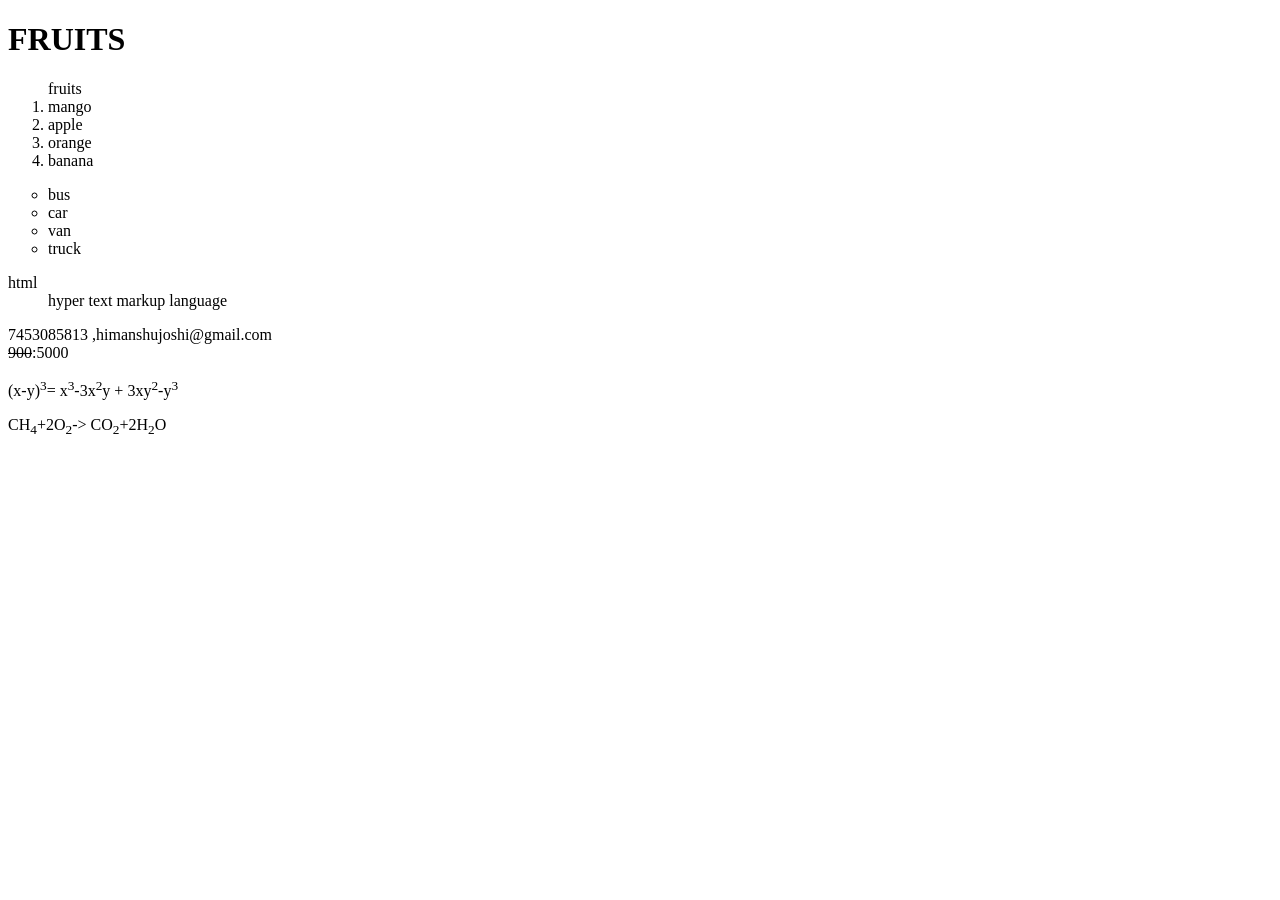
<file: index.html>
<!DOCTYPE html>
<html lang="en">
<head>
    <meta charset="UTF-8">
    <meta name="viewport" content="width=device-width, initial-scale=1.0">
    <title>himanshu</title>
</head>
<body>
    <h1> FRUITS</h1>
   <ol type="1">fruits
    <li>mango</li>
    <li>apple</li>
    <li>orange</li>
    <li>banana</li>
   </ol>

    <ul type="circle">
    <li>bus</li>
    <li>car</li>
    <li>van</li>
    <li>truck</li>
    </ul>
    <dl>
        <dt>html</dt>
        <dd>hyper text markup language</dd>
    </dl>
<footer> 7453085813 ,himanshujoshi@gmail.com</footer>
<strike>900</strike>:5000

<p>(x-y)<sup>3</sup>= x<sup>3</sup>-3x<sup>2</sup>y + 3xy<sup>2</sup>-y<sup>3</sup></p>
<p>CH<sub>4</sub>+2O<sub>2</sub>-> CO<sub>2</sub>+2H<sub>2</sub>O</p>
   
</body>
</html>
</file>
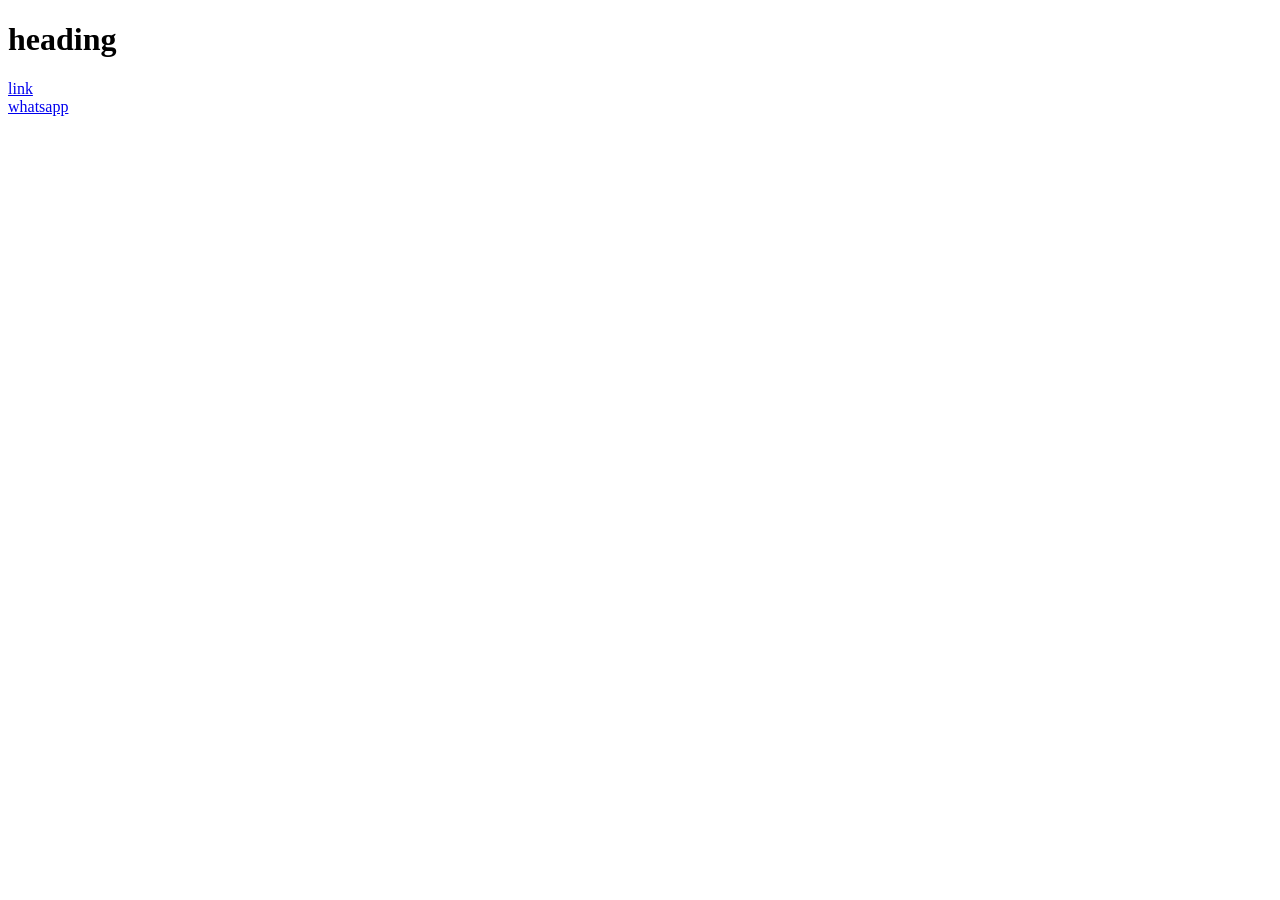
<file: index1.html>
<!DOCTYPE html>
<html lang="en">
<head>
    <meta charset="UTF-8">
    <meta name="viewport" content="width=device-width, initial-scale=1.0">
    <title>Document</title>
</head>
<body>
    <h1>heading</h1>
    <a href ="./index.html">link</a>
   <br> <a href ="https://web.whatsapp.com/">whatsapp</a>
</body>
</html>
</file>
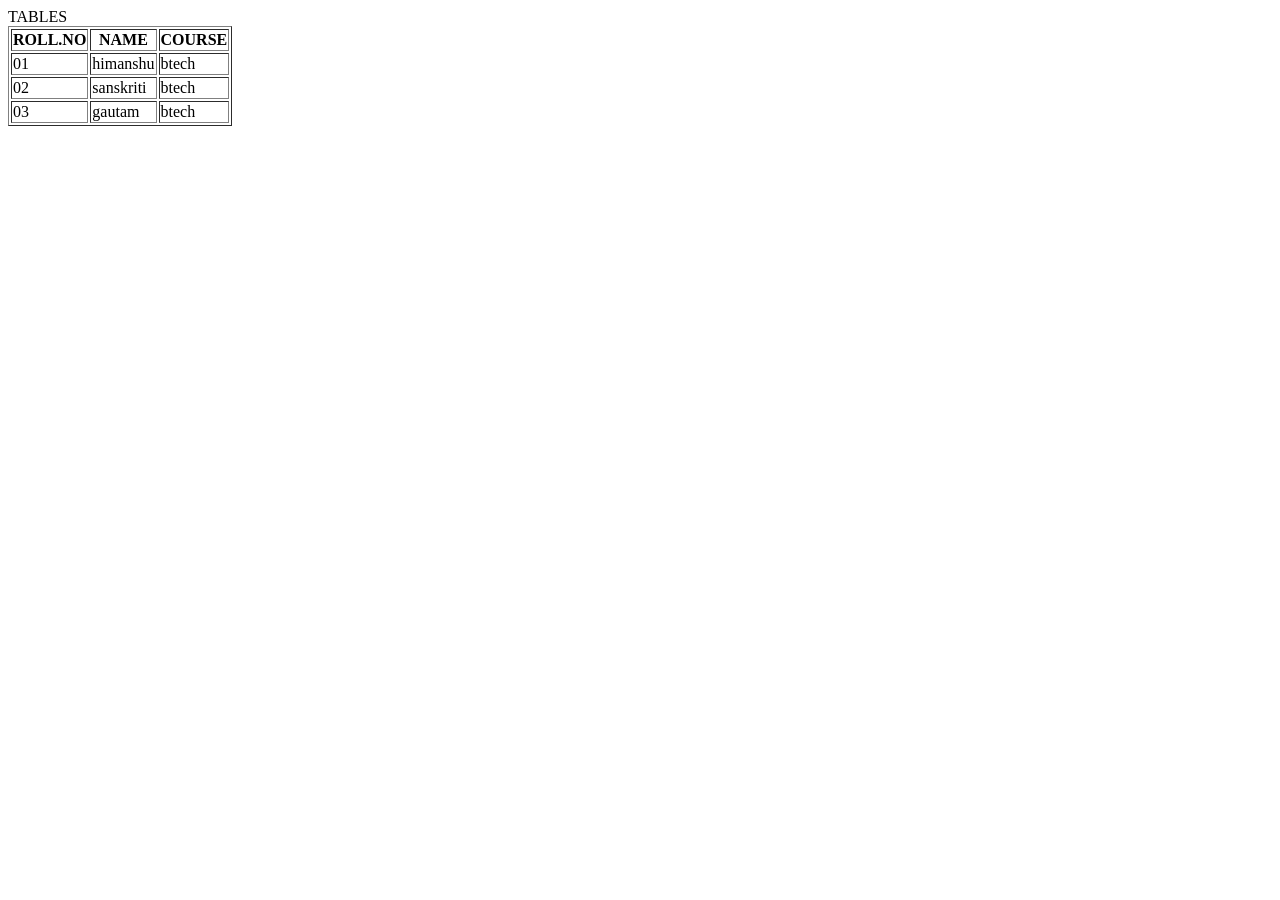
<file: index2.html>
<!DOCTYPE html>
<html lang="en">
<head>
    <meta charset="UTF-8">
    <meta name="viewport" content="width=device-width, initial-scale=1.0">
    <title>Document</title>
</head>
<body>
    <h>TABLES</h>
    <table border="1">
        <tr>
            <th>ROLL.NO</th>
        <th>NAME</th>
        <th>COURSE</th>
        </tr>
        <tr>
        <td>01</td>
        <td>himanshu</td>
        <td>btech</td>
        </tr>
        <tr>
        <td>02</td>
        <td>sanskriti</td>
        <td>btech</td>
        </tr>
        <tr>
        <td>03</td>
        <td>gautam</td>
        <td>btech</td>
        </tr>
        
    </table>
</body>
</html>
</file>
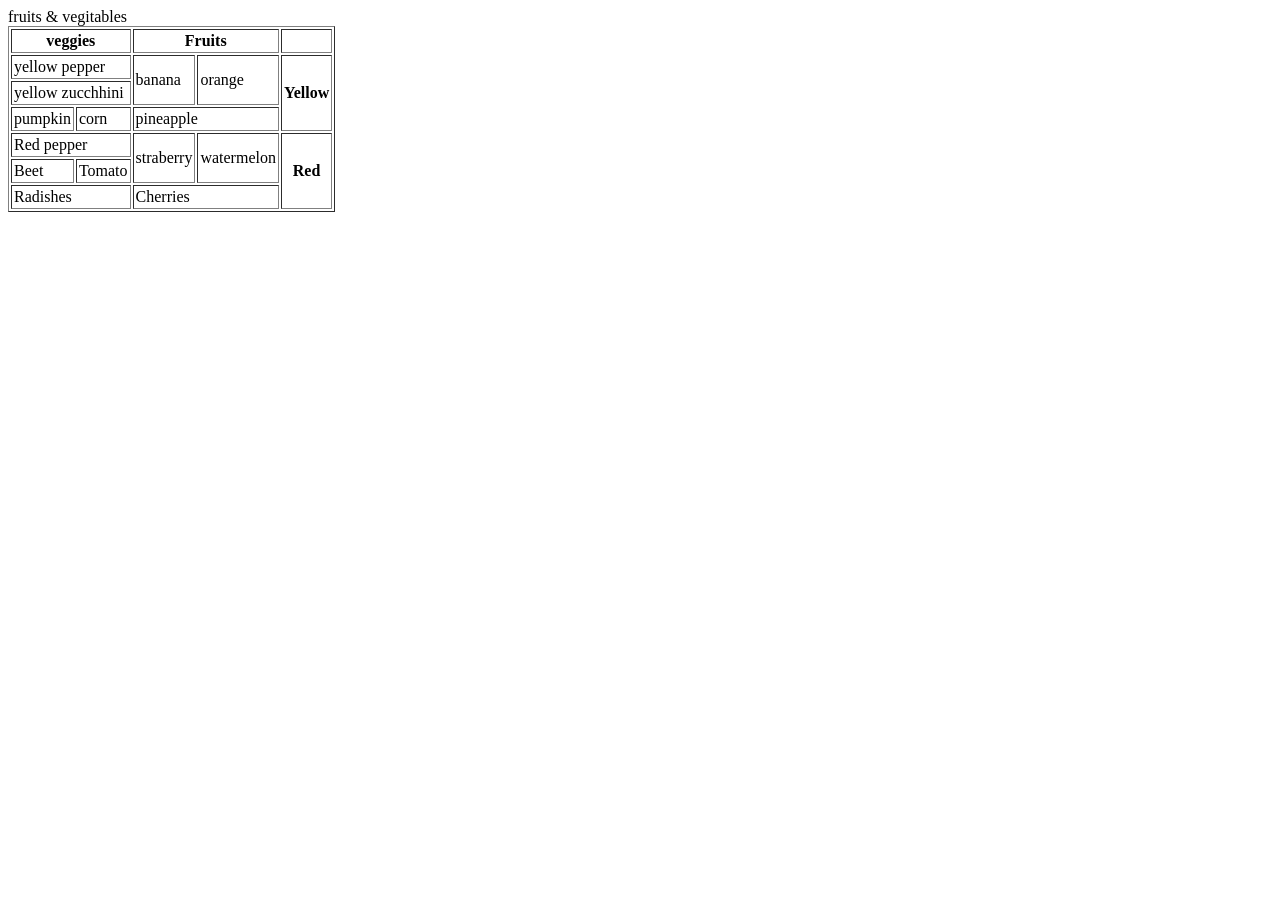
<file: index3.html>
<!DOCTYPE html>
<html lang="en">
<head>
    <meta charset="UTF-8">
    <meta name="viewport" content="width=device-width, initial-scale=1.0">
    <title>Document</title>
</head>
<body>
    <caption>fruits & vegitables</caption>
    
    <table border="1"cellspacing="2"cellpadding="2">
        <tr>
             <th colspan="2">veggies</th>
         <th colspan="2">Fruits</th>
         <th></th>
        </tr>

         <tr>
           <td colspan ="2">yellow pepper</td>
         <td rowspan="2">banana</td>
         <td rowspan="2">orange</td>
         <th rowspan ="3">Yellow</th>  
        </tr>

        <tr>
            <td colspan="2">yellow zucchhini</td>
        </tr>
        <tr>
            <td>pumpkin</td>
            <td>corn</td>
            <td colspan ="2">pineapple</td>
        </tr>
        <tr>
            <td colspan="2">Red pepper</td>
            <td rowspan="2">straberry</td>  
            <td rowspan="2">watermelon</td>  
            <th rowspan="3">Red</th>
                     
        
        </tr>

        <tr>
            <td>Beet</td>
            <td>Tomato</td>
           
        </tr>
        <tr>
            <td colspan="2">Radishes</td>
            <td colspan="2">Cherries</td> 
                    

        </tr>

    </table>
    
   
</body>
</html>
</file>
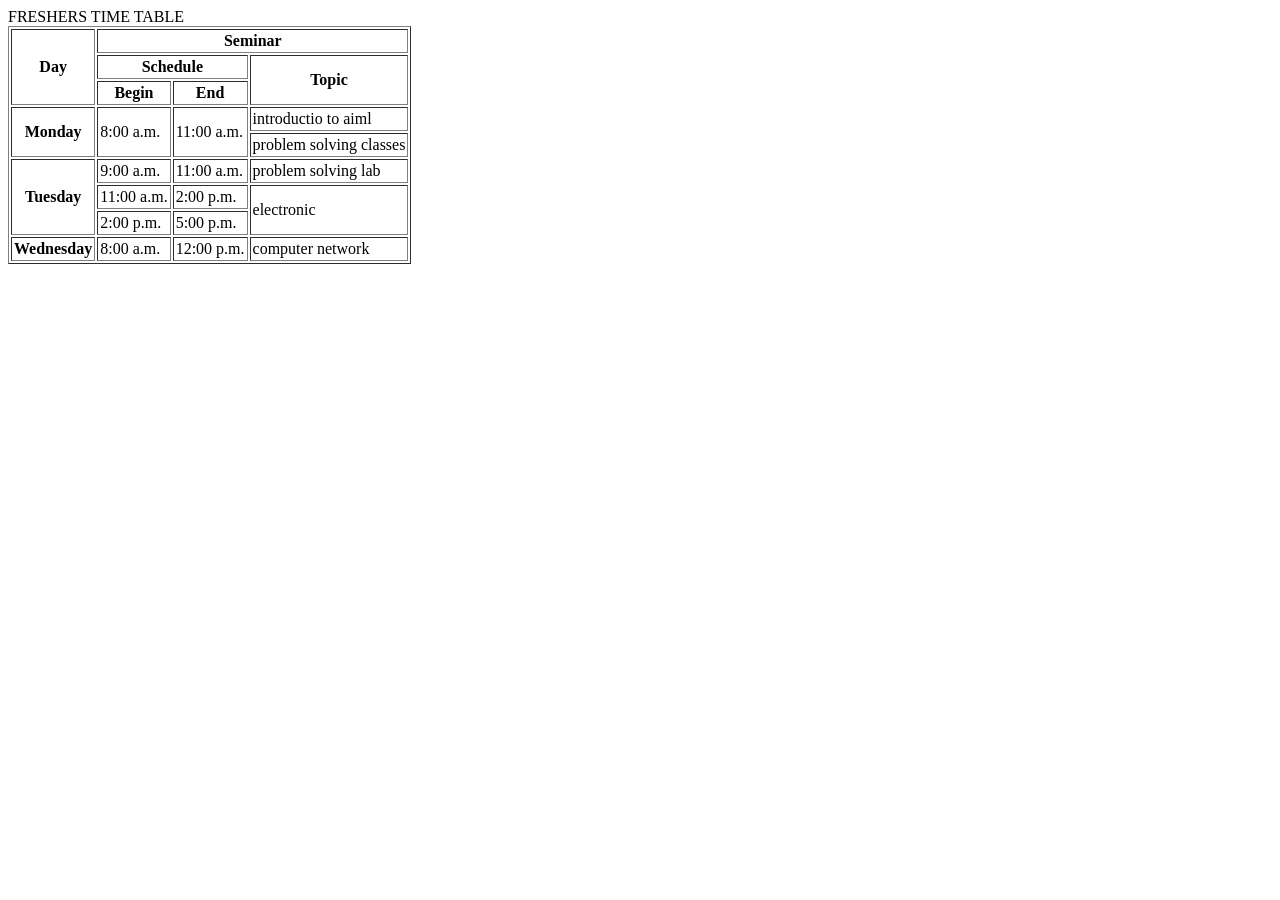
<file: index4.html>
<!DOCTYPE html>
<html lang="en">
<head>
    <meta charset="UTF-8">
    <meta name="viewport" content="width=device-width, initial-scale=1.0">
    <title>Document</title>
</head>
<body>
    <caption>FRESHERS TIME TABLE</caption>
    <table border="1"cellspacing="2"cellpadding="2">
        <tr>
            <th rowspan="3">Day</th>
            <th colspan="3">Seminar</th>
        </tr>
        <tr>
              <th colspan="2">Schedule</th>
               <th rowspan="2" >Topic</th>
        </tr>
        <tr>
            <th>Begin</th>
            <th>End</th>
        </tr>

        <tr>
            <th rowspan="2">Monday</th>
            <td rowspan="2">8:00 a.m.</td>
            <td rowspan="2">11:00 a.m.</td>
            <td>introductio to aiml</td>
        </tr>
        <tr>
            <td>problem solving classes</td>
        </tr>
        <tr>
            <th rowspan="3">Tuesday</th>
            <td>9:00 a.m.</td>
            <td>11:00 a.m.</td>
            <td >problem solving lab</td>
        </tr>
        <tr>
            <td>11:00 a.m.</td>
            <td>2:00 p.m.</td>
            <td rowspan="2">electronic</td>
            
        </tr>
        <tr>
            <td>2:00 p.m.</td>
            <td>5:00 p.m.</td>
            
        </tr>
        <tr>
            <th>Wednesday</th>
            <td>8:00 a.m.</td>
            <td>12:00 p.m.</td>
            <td>computer network</td>
        </tr>
    </table>
</body>
</html>
</file>
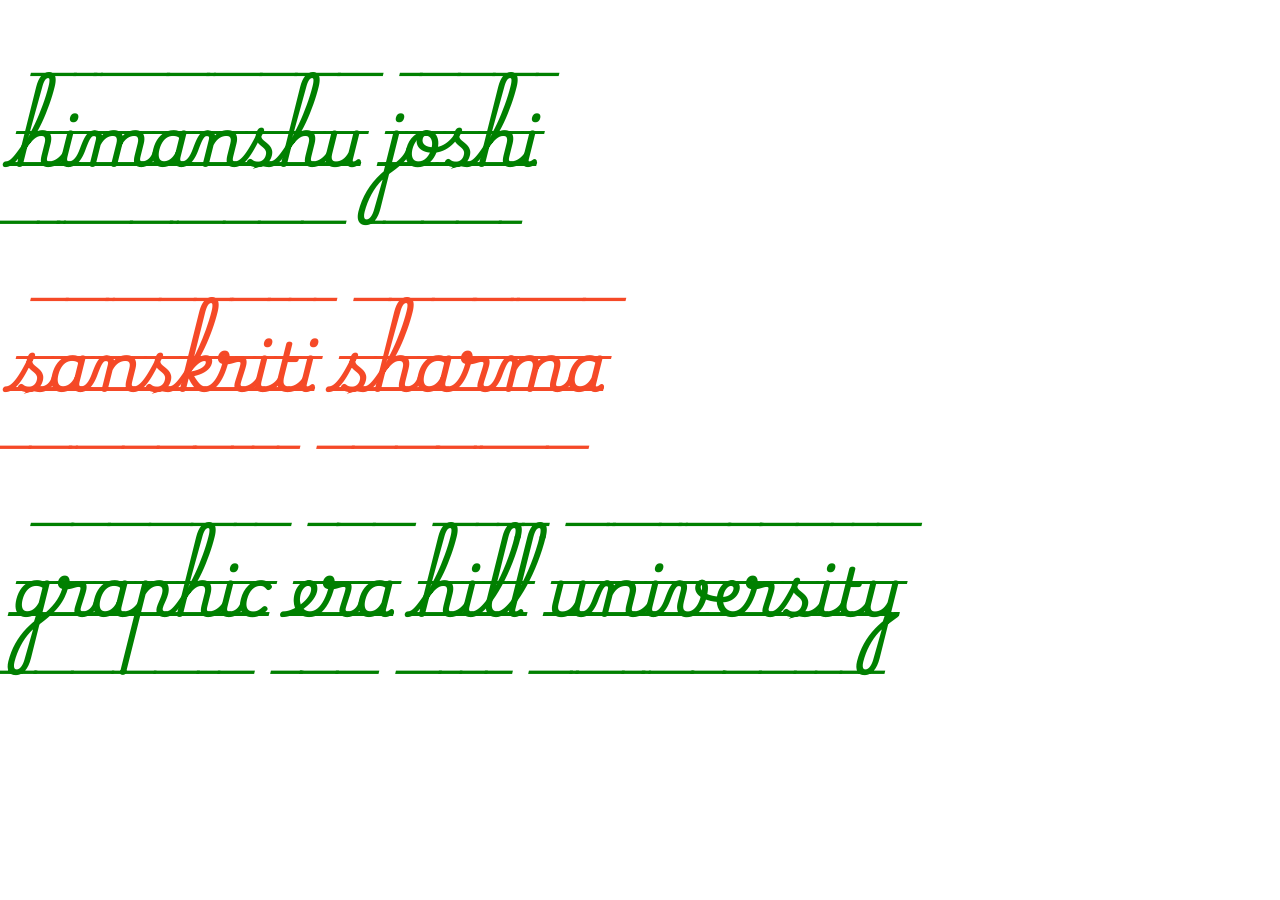
<file: index5.html>
<!DOCTYPE html>
<html lang="en">
<head>
    <meta charset="UTF-8">
    <meta name="viewport" content="width=device-width, initial-scale=1.0">
    <title>Document</title>
    <style>
      @import url('https://fonts.googleapis.com/css2?family=Playwrite+BE+WAL+Guides&display=swap');
      .main-heading{
        color: green;
        font-size: 4rem;
        font-style: italic;
        font-family: "Playwrite BE WAL Guides", cursive;
      }
      .color-san{
        color: #f54927;
      }

    </style>
</head>
<body>
    <h1 class="main-heading">himanshu joshi</h1>
    <h1 class="main-heading color-san">sanskriti sharma</h1>
    <h1 class="main-heading">graphic era hill university</h1>
</body>
</html>
</file>
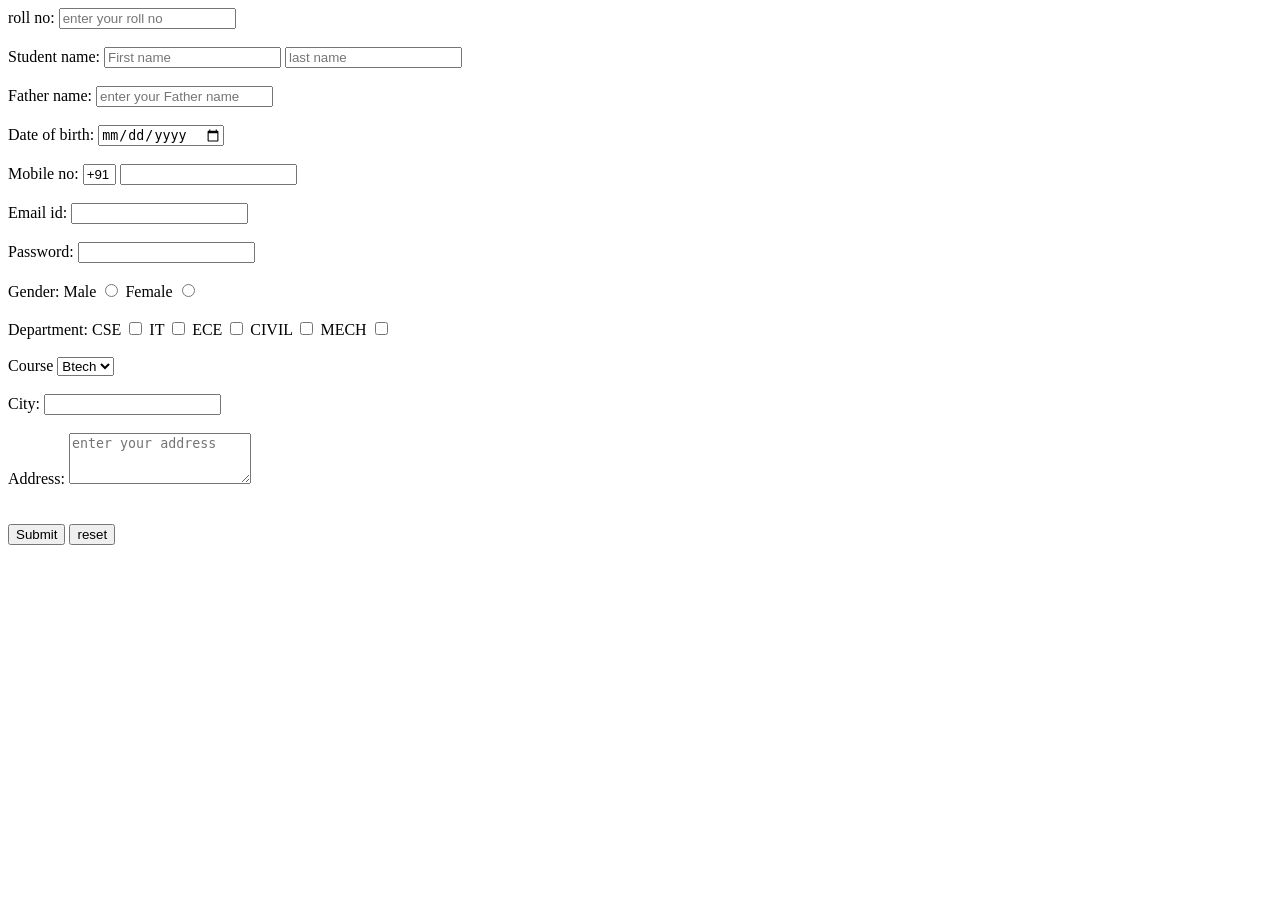
<file: indexform1.html>
<!DOCTYPE html>
<html lang="en">
<head>
    <meta charset="UTF-8">
    <meta name="viewport" content="width=device-width, initial-scale=1.0">
    <title>Document</title>
</head>
<body>
    <form>
        <label for="roll no">roll no:</label>
        <input type="number" id="number" placeholder="enter your roll no">
        <br>
        <br>
       <label for="name">Student name:</label>
        <input type="name" id="name" placeholder="First name">
        <input type="name" id="name" placeholder="last name">
        <br>
        <br>
        <label for="name">Father name:</label>
        <input type="name" id="name" placeholder="enter your Father name">
        <br>        
        <br>
        <label for="date">Date of birth:</label>
        <input type="date" id="date">  
        <br>      
        <br>
        <label for="number">Mobile no:</label> 
        <input type="text" value="+91"size="2">
          <input type="number" id="number">
        
          <br>
          <br>
          <label for="number">Email id:</label> 
          <input type="text" id=text>
          <br>
          <br>

           <label for="password">Password:</label> 
          <input type="password" id="password">
          <br>
          <br>
          <label>Gender:  </label>
          <label for="male">Male</label>
          <input type="radio" id="male" name="gender">

          <label for="female">Female</label>
          <input type="radio" id="female" name="gender">
          <br>
          <br>

           
          <label>Department:</label>
          <label for="CSE">CSE</label>
          <input type="checkbox" id="CSE" name="department">

          <label for="IT">IT</label>
          <input type="checkbox" id="IT" name="department">
           <label for="ECE">ECE</label>
          <input type="checkbox" id="ECE" name="department">
          <label for="CIVIL">CIVIL</label>
          <input type="checkbox" id="CIVIL" name="department">
           <label for="MECH">MECH</label>
          <input type="checkbox" id="MECH" name="department">
          <br>
          <br>

          
            <label for="sub">Course</label>
             <select>
                <option value="btech">Btech</option>
                <option value="BCA">BCA</option>
                <option value="MBA">MBA</option>
                <option value="BBA">BBA</option>
                <option value="MCA">MCA</option>
             </select>
          <br>
          <br>

          <label for="city">City:</label>
          <input type="text" id="city">
          <br>
          <br>
          <label for="add">Address:</label>
          <textarea id="add" placeholder="enter your address" rows="3"></textarea>


          <br>
          <br>
          <br>
            <button type="submit">Submit</button>
            <button type="reset">reset</button>



          
    </form>
</body>
</html>
</file>
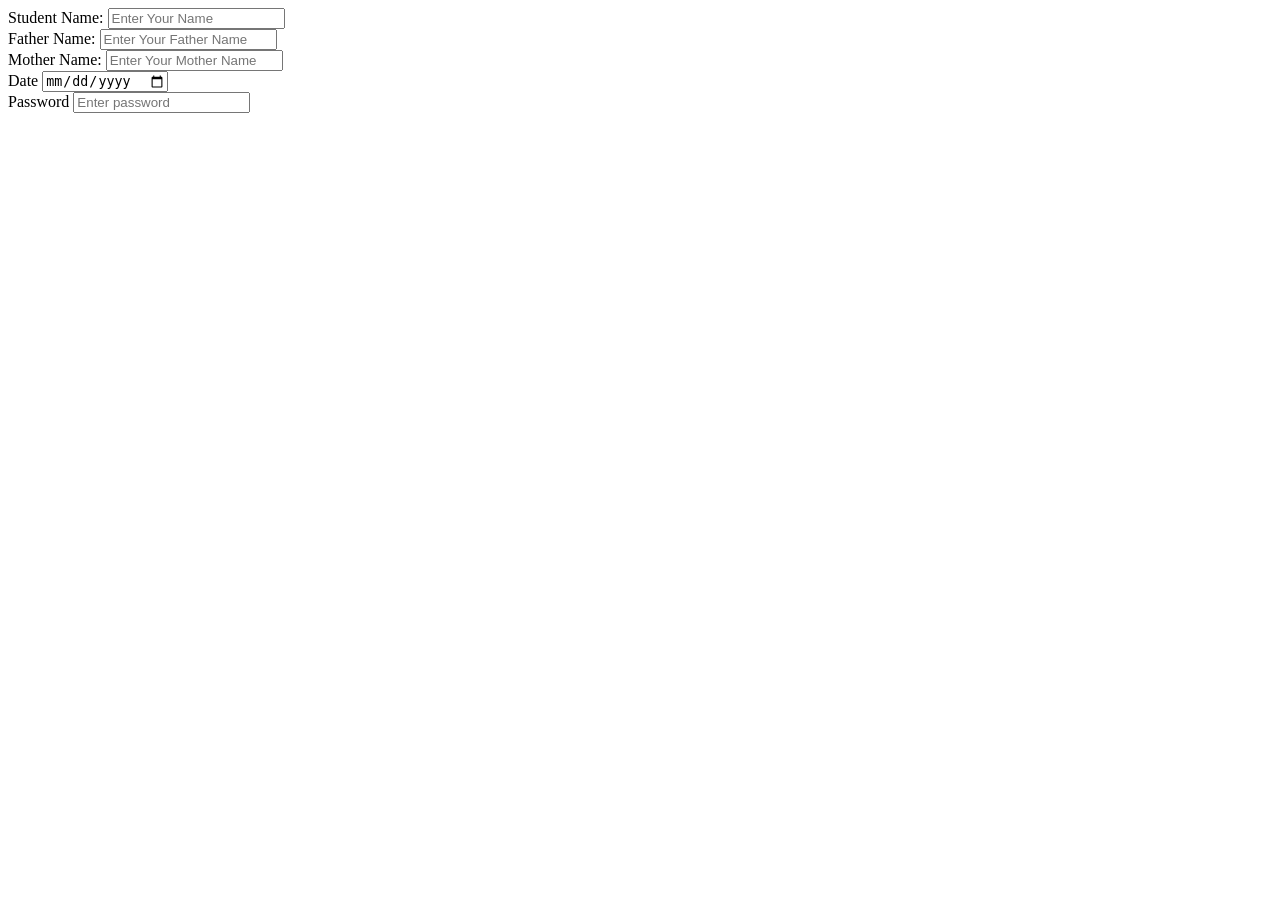
<file: indexfrom.html>
<!DOCTYPE html>
<html lang="en">
<head>
    <meta charset="UTF-8">
    <meta name="viewport" content="width=device-width, initial-scale=1.0">
    <title>Document</title>
</head>
<body>
    <form>
        <label for="name">Student Name:</label>
        <input type="text"  id="name" placeholder="Enter Your Name" required> 
<br>
        <label for="name1">Father Name:</label>
         <input type="text" id="name1"placeholder="Enter Your Father Name" >
 <br>

         <label for="name2">Mother Name:</label>
         <input type="text"id="name2" placeholder="Enter Your Mother Name" >
<br>
         <label for="date">Date</label>
         <input type="date"id="date" placeholder="Enter date">
<br>
         <label for="password">Password</label>
         <input type="Password"id="Password" placeholder="Enter password">

    </form>
</body>
</html>
</file>
